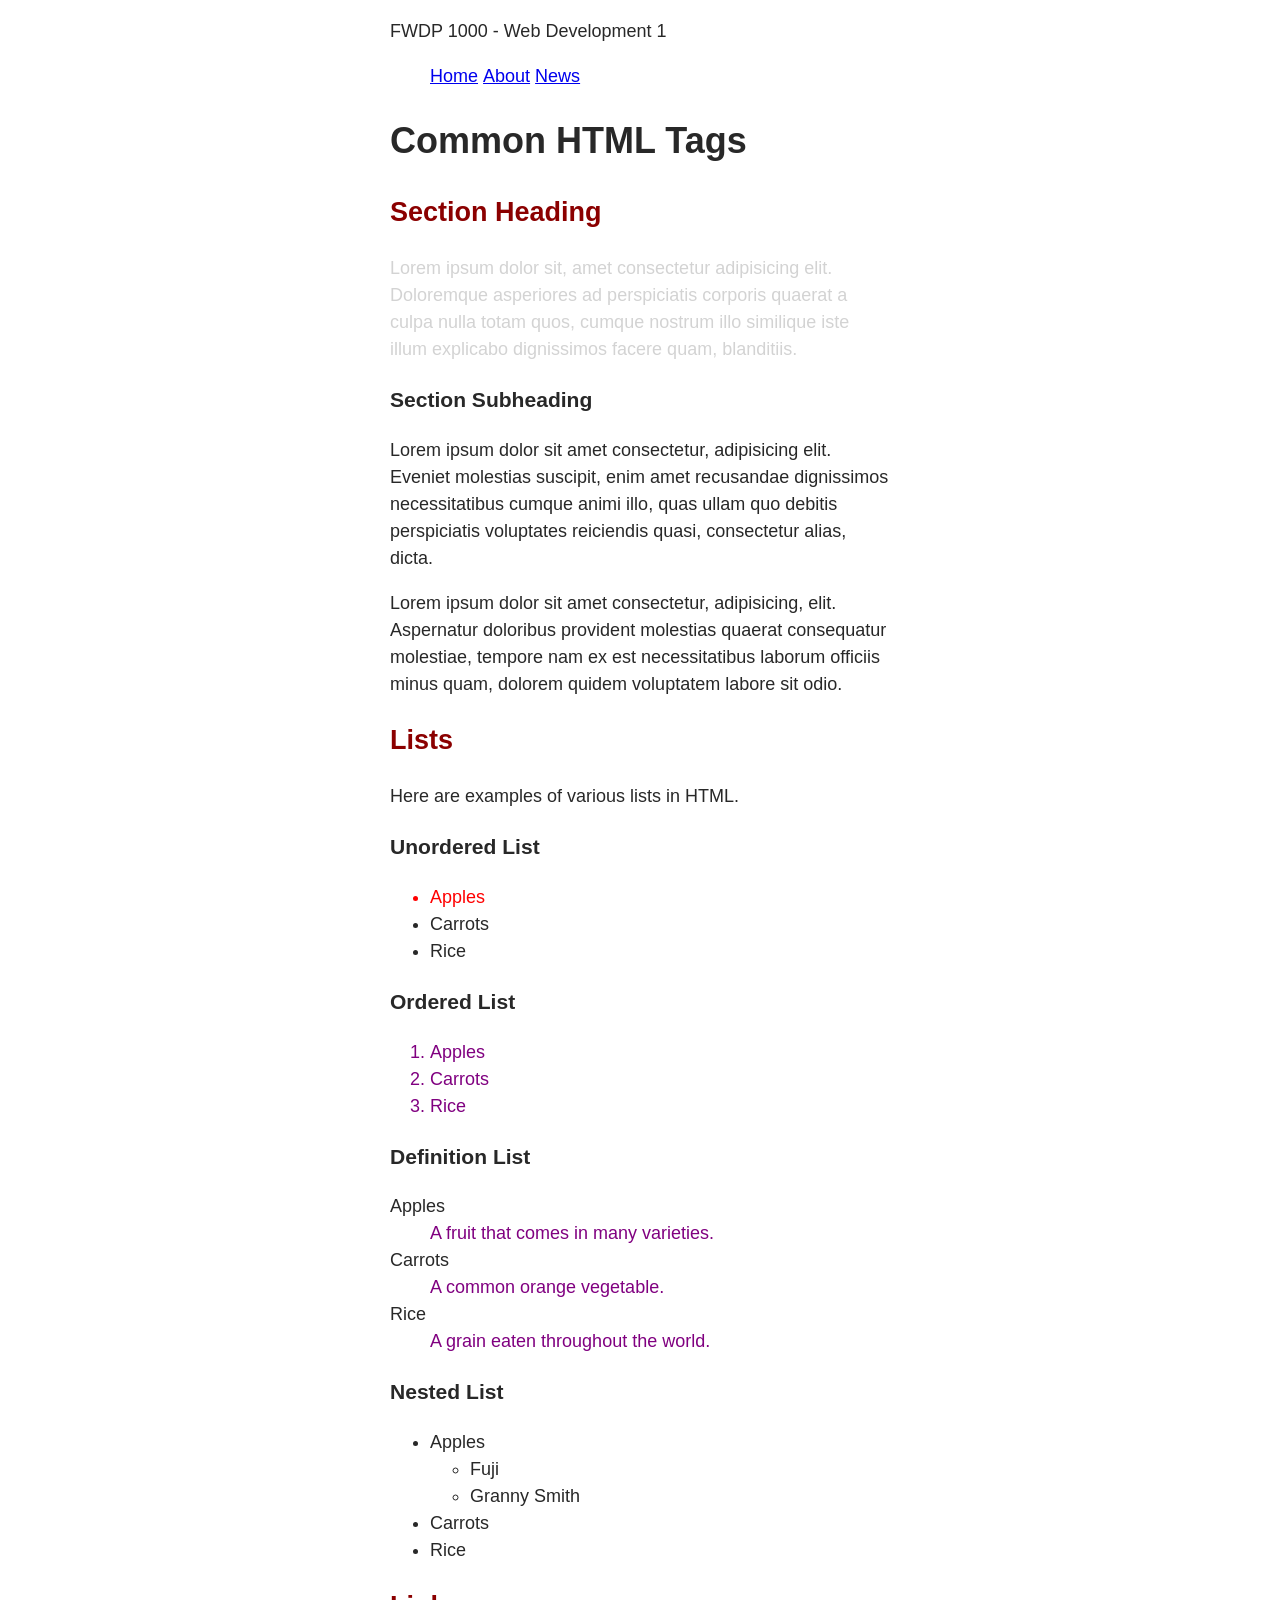
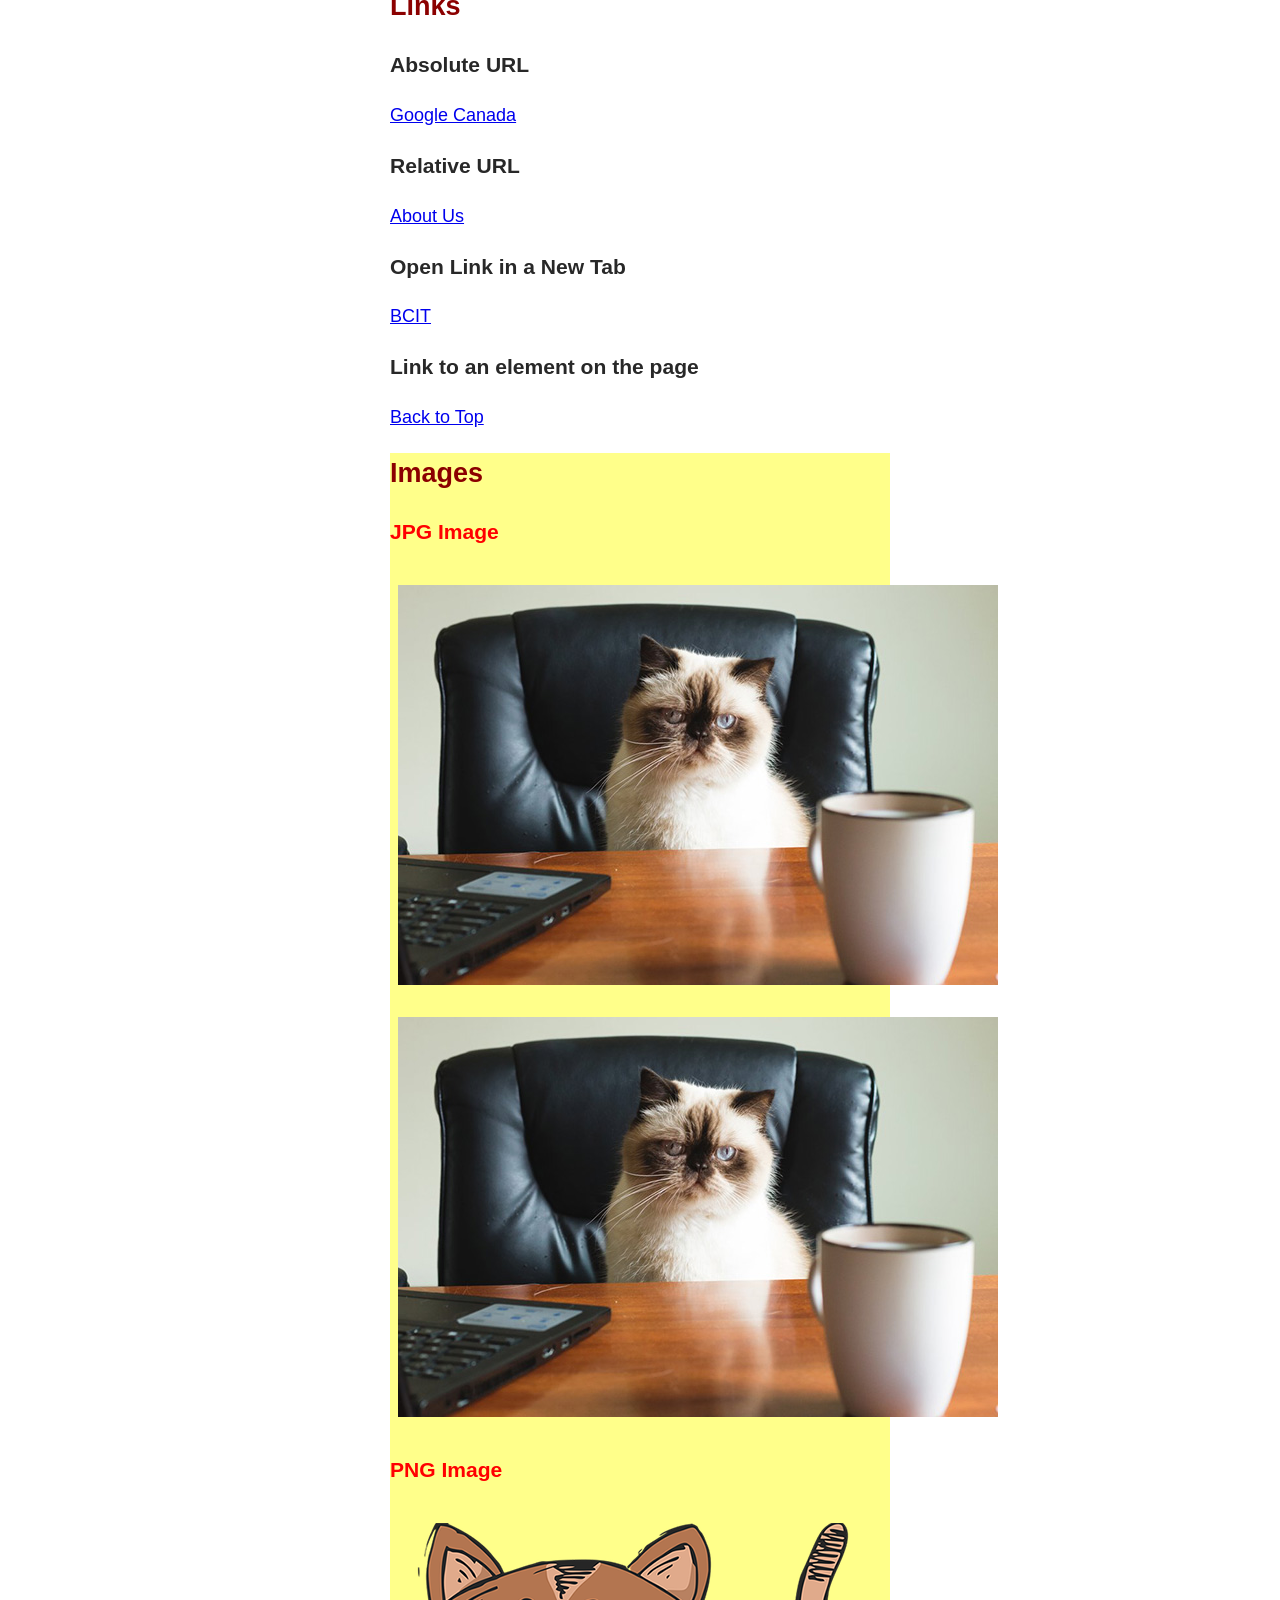
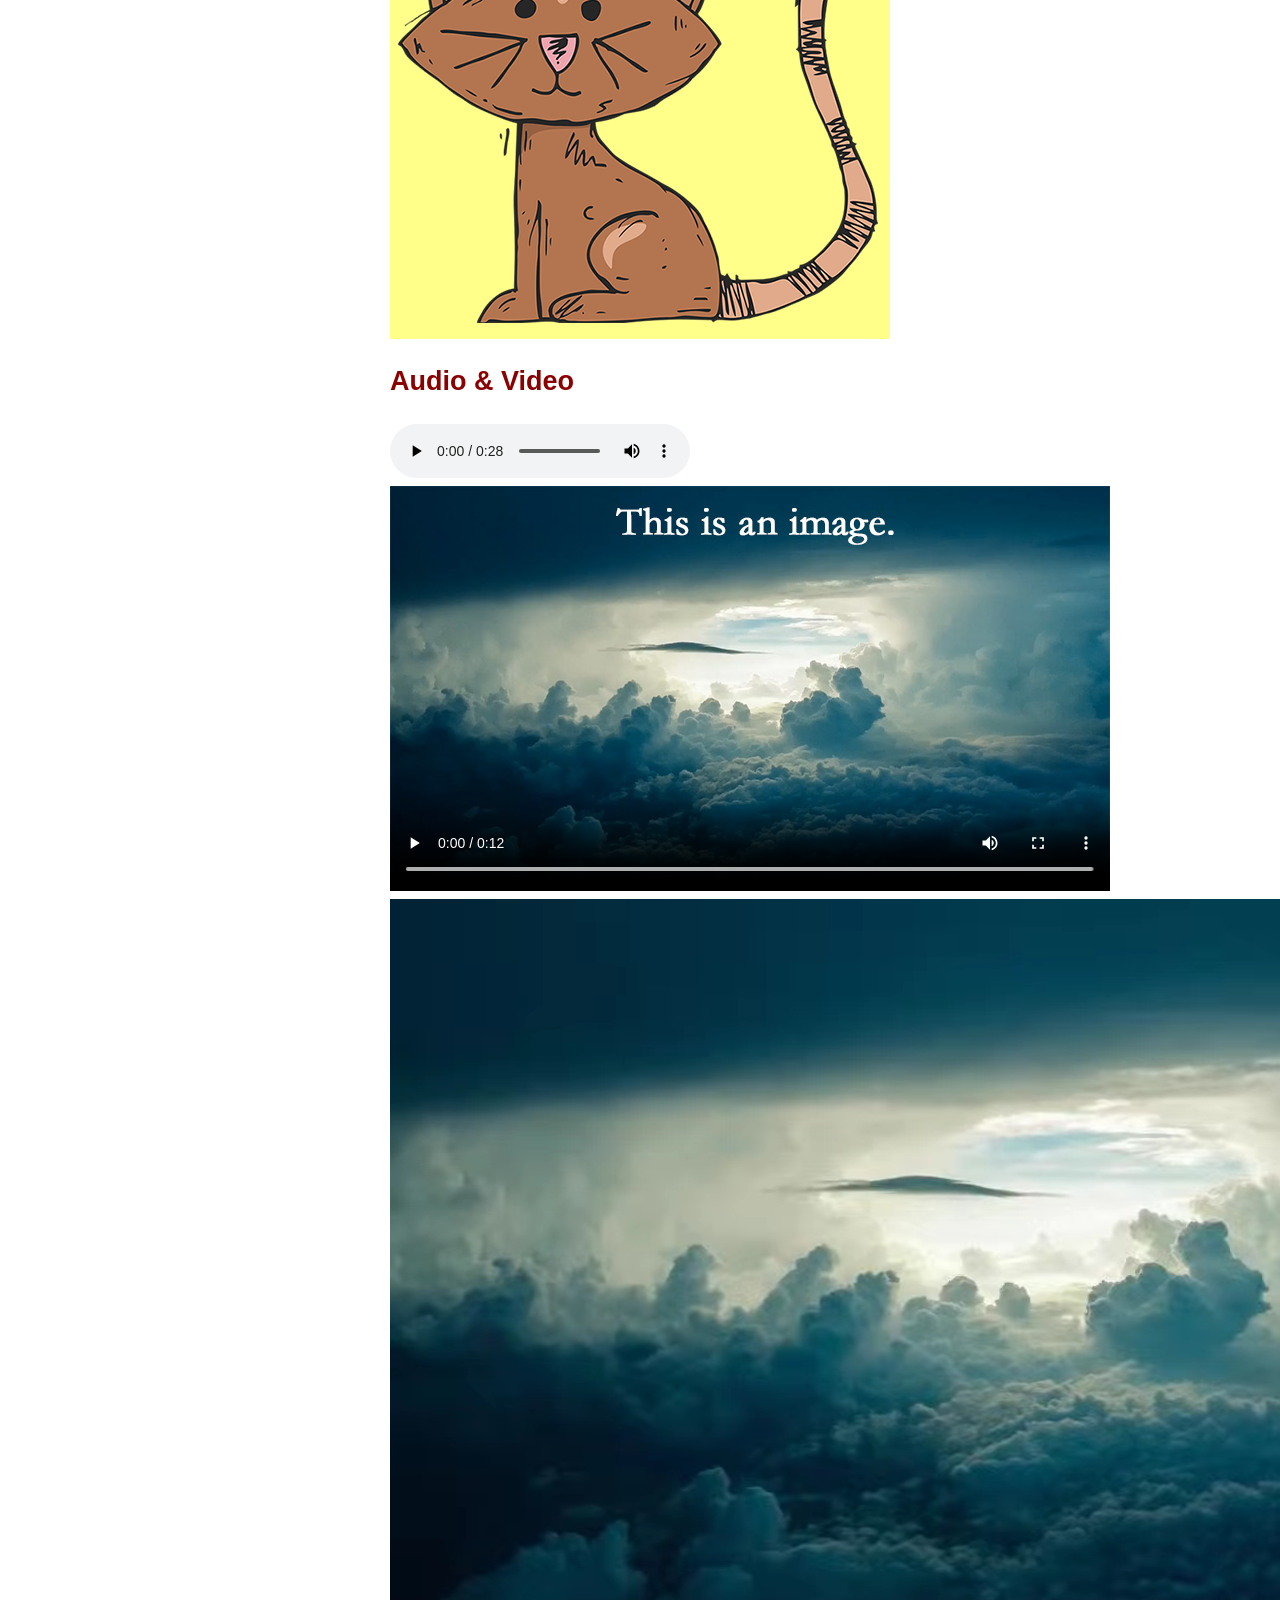
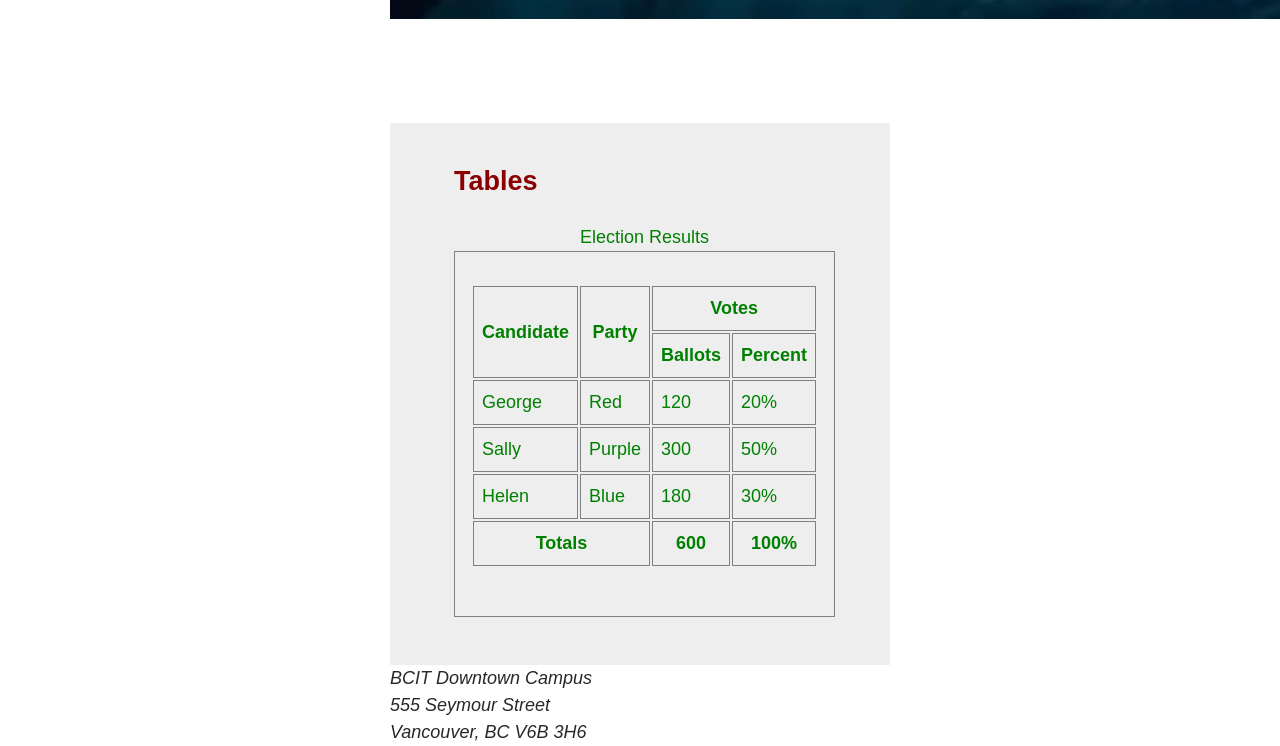
<file: index.html>
<!doctype html>
<html lang="en">
<head>
	<meta charset="utf-8">
	<title>Common HTML Tags</title>
	<style>
		table, th, td {
			border: 1px solid gray;
		}
	</style>
	<!-- http://necolas.github.io/normalize.css/ -->
	<link rel="stylesheet" href="styles/normalize-fwd.css">
	<link rel="stylesheet" href="styles/styles.css">
</head>

<body id="top">
	
	<header>
		<p>FWDP 1000 - Web Development 1</p>
		<nav>
			<ul>
				<li><a href="index.html">Home</a></li>
				<li><a href="about-us.html">About</a></li>
				<li><a href="news.html">News</a></li>
			</ul>
		</nav>
	</header>

	<main>
		<h1>Common HTML Tags</h1>
		
		<section>
			<h2>Section Heading</h2>
			<p class="warning bg-gray">Lorem ipsum dolor sit, amet consectetur adipisicing elit. Doloremque asperiores ad perspiciatis corporis quaerat a culpa nulla totam quos, cumque nostrum illo similique iste illum explicabo dignissimos facere quam, blanditiis.</p>

			<h3>Section Subheading</h3>
			<p>Lorem ipsum dolor sit amet consectetur, adipisicing elit. Eveniet molestias suscipit, enim amet recusandae dignissimos necessitatibus cumque animi illo, quas ullam quo debitis perspiciatis voluptates reiciendis quasi, consectetur alias, dicta.</p>

			<p>Lorem ipsum dolor sit amet consectetur, adipisicing, elit. Aspernatur doloribus provident molestias quaerat consequatur molestiae, tempore nam ex est necessitatibus laborum officiis minus quam, dolorem quidem voluptatem labore sit odio.</p>
		</section>

		<section>
			<h2>Lists</h2>
			<p>Here are examples of various lists in HTML.</p>

			<h3>Unordered List</h3>
			<ul>
				<li class="warning">Apples</li>
				<li>Carrots</li>
				<li>Rice</li>
			</ul>

			<h3>Ordered List</h3>
			<ol>
				<li>Apples</li>
				<li>Carrots</li>
				<li>Rice</li>
			</ol>

			<h3>Definition List</h3>
			<dl>
				<dt>Apples</dt>
				<dd>A fruit that comes in many varieties.</dd>

				<dt>Carrots</dt>
				<dd>A common orange vegetable.</dd>

				<dt>Rice</dt>
				<dd>A grain eaten throughout the world.</dd>
			</dl>

			<h3>Nested List</h3>
			<ul>
				<li>Apples
					<ul>
						<li>Fuji</li>
						<li>Granny Smith</li>
					</ul>
				</li>
				<li>Carrots</li>
				<li>Rice</li>
			</ul>
		</section>

		<section>
			<h2>Links</h2>

			<h3>Absolute URL</h3>	
			<p><a href="http://google.ca">Google Canada</a></p>

			<h3>Relative URL</h3>
			<p><a href="about-us.html">About Us</a></p>

			<h3>Open Link in a New Tab</h3>
			<p><a href="https://bcit.ca" target="_blank" rel="noopener noreferrer">BCIT</a></p>

			<h3>Link to an element on the page</h3>
			<p><a href="#top">Back to Top</a></p>
		</section>

		<section class="warning">
			<h2>Images</h2>

			<h3>JPG Image</h3> <!-- images are inline by default!-->
			<img src="images/cat-photo.jpg" alt="A cat sitting at a desk">
			<img src="images/cat-photo.jpg" alt="A cat sitting at a desk">

			<h3>PNG Image</h3>
			<img src="images/cat-drawing.png" alt="A drawing of a cat">
		</section>

		<section>
			<h2>Audio & Video</h2>

			<audio controls>
				<source src="media/dialup-internet.mp3">
				Your browser does not support the audio element.
			</audio>

			<video width="720" controls poster="images/storm.jpg">
				<source src="media/storm.webm" type="video/webm">
				<source src="media/storm.mp4" type="video/mp4">
				Your browser does not support the video element.
			</video>

			<video autoplay muted loop playsinline >
				<source src="media/storm.webm" type="video/webm">
				<source src="media/storm.mp4" type="video/mp4">
				Your browser does not support the video element.
			</video>
		</section>

		<section class="section-table">
			<h2>Tables</h2>

			<table class="table-custom">
				<caption>Election Results</caption>
				<thead>
					<tr>
						<th rowspan="2">Candidate</th>
						<th rowspan="2">Party</th>
						<th colspan="2">Votes</th>
					</tr>
					<tr>
						<th>Ballots</th>
						<th>Percent</th>
					</tr>
				</thead>
				<tbody>
					<tr>
						<td>George</td>
						<td>Red</td>
						<td>120</td>
						<td>20%</td>
					</tr>
					<tr>
						<td>Sally</td>
						<td>Purple</td>
						<td>300</td>
						<td>50%</td>
					</tr>
					<tr>
						<td>Helen</td>
						<td>Blue</td>
						<td>180</td>
						<td>30%</td>
					</tr>
				</tbody>
				<tfoot>
					<tr>
						<th colspan="2">Totals</th>
						<th>600</th>
						<th>100%</th>
					</tr>
				</tfoot>
			</table>
		</section>
		
	</main>

	<footer>
		<address>
			BCIT Downtown Campus<br>
			555 Seymour Street<br>
			Vancouver, BC V6B 3H6<br>
		</address>
	</footer>

</body>
</html>
</file>
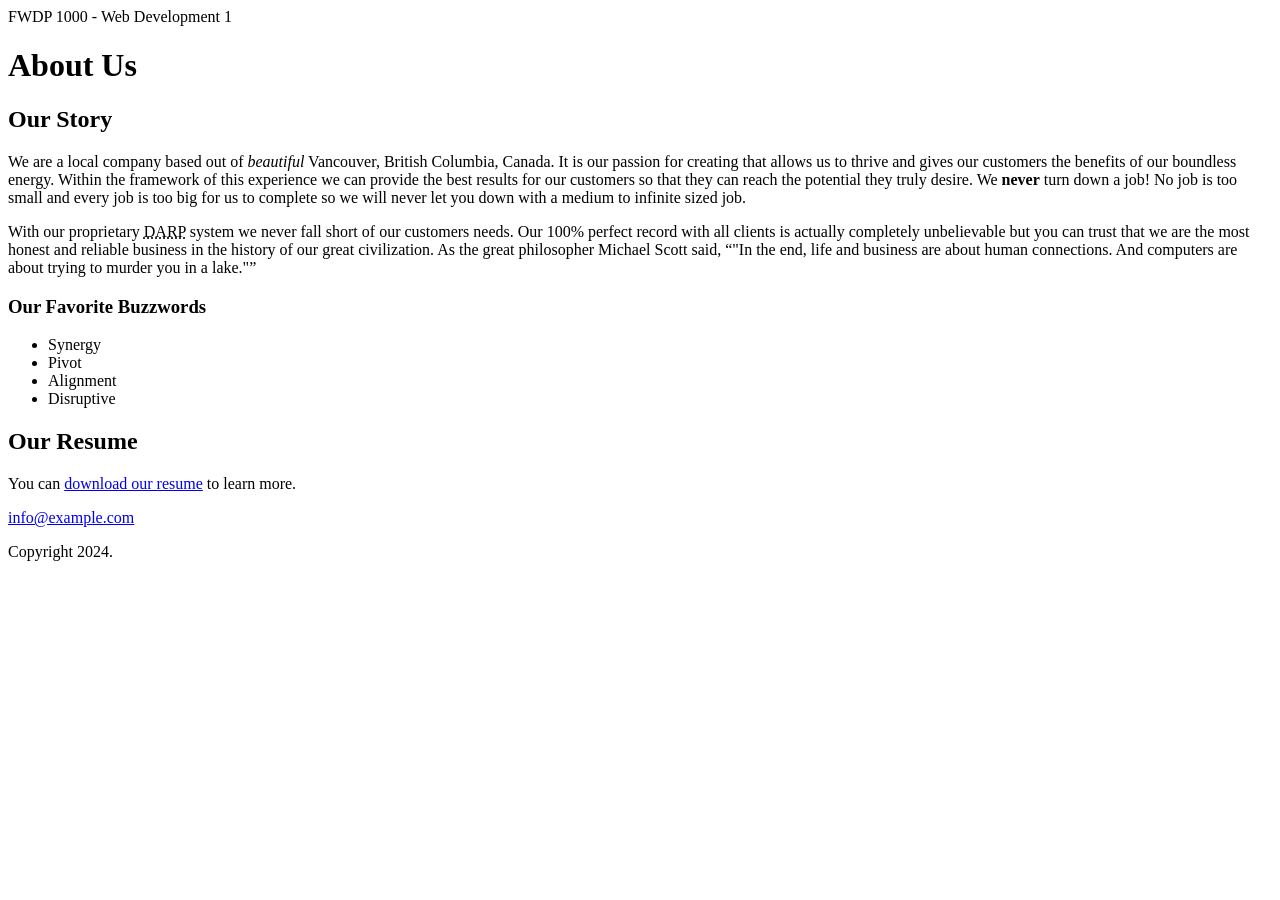
<file: about-us.html>
<!doctype html> <!-- hello -->
<html lang="en">
<head>
	<meta charset="utf-8">
	<title>About Us</title>
</head>

<body>
	
	<header>FWDP 1000 - Web Development 1</header>

	<main>
		<h1>About Us</h1>
		
		<h2>Our Story</h2>
		<p>We are a local company based out of <em>beautiful</em> Vancouver, British Columbia, Canada. It is our passion for creating that allows us to thrive and gives our customers the benefits of our boundless energy. Within the framework of this experience we can provide the best results for our customers so that they can reach the potential they truly desire. We <strong>never</strong> turn down a job! No job is too small and every job is too big for us to complete so we will never let you down with a medium to infinite sized job.</p>

		<p>With our proprietary <abbr title="Digital Alignment Recovery Program">DARP</abbr> system we never fall short of our customers needs. Our 100% perfect record with all clients is actually completely unbelievable but you can trust that we are the most honest and reliable business in the history of our great civilization. As the great philosopher Michael Scott said, <q cite="https://www.imdb.com/title/tt1031459/characters/nm0136797">"In the end, life and business are about human connections. And computers are about trying to murder you in a lake."</q></p>

		<h3>Our Favorite Buzzwords</h3>

		<ul>
			<li>Synergy</li>
			<li>Pivot</li>
			<li>Alignment</li>
			<li>Disruptive</li>
		</ul>

		<h2>Our Resume</h2>
		<p>You can <a href="media/resume.pdf">download our resume</a> to learn more.</p>
		
	</main>

	<footer>
		<a href="mailto:info@example.com">info@example.com</a>
		<p>Copyright 2024.</p>
	</footer>

</body>
</html>
</file>
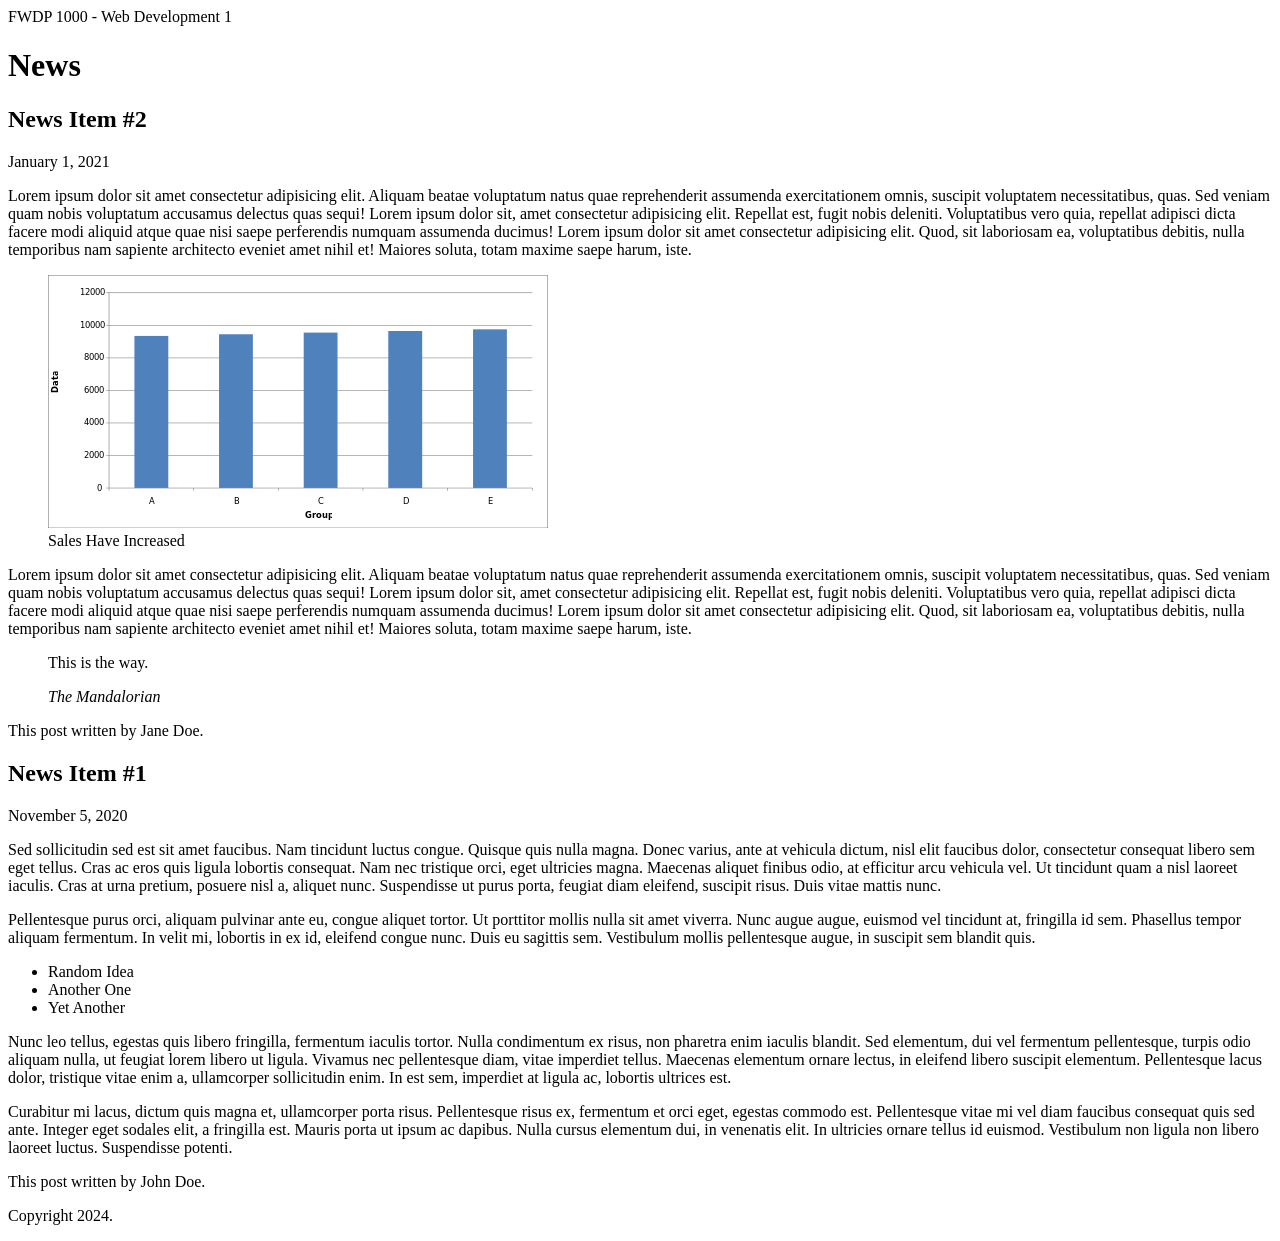
<file: news.html>
<!doctype html>
<html lang="en">
<head>
	<meta charset="utf-8">
	<title>News</title>
</head>

<body>
	
	<header>FWDP 1000 - Web Development 1</header>

	<main>

		<h1>News</h1>

		<article>

			<header>
				<h2>News Item #2</h2>
				<time datetime="2021-01-01">January 1, 2021</time>
			</header>

			<section>
				<p>Lorem ipsum dolor sit amet consectetur adipisicing elit. Aliquam beatae voluptatum natus quae reprehenderit assumenda exercitationem omnis, suscipit voluptatem necessitatibus, quas. Sed veniam quam nobis voluptatum accusamus delectus quas sequi! Lorem ipsum dolor sit, amet consectetur adipisicing elit. Repellat est, fugit nobis deleniti. Voluptatibus vero quia, repellat adipisci dicta facere modi aliquid atque quae nisi saepe perferendis numquam assumenda ducimus! Lorem ipsum dolor sit amet consectetur adipisicing elit. Quod, sit laboriosam ea, voluptatibus debitis, nulla temporibus nam sapiente architecto eveniet amet nihil et! Maiores soluta, totam maxime saepe harum, iste.</p>

				<figure>
					<img src="images/graph.png" alt="A bar graph showing sales">
					<figcaption>Sales Have Increased</figcaption>
				</figure>

				<p>Lorem ipsum dolor sit amet consectetur adipisicing elit. Aliquam beatae voluptatum natus quae reprehenderit assumenda exercitationem omnis, suscipit voluptatem necessitatibus, quas. Sed veniam quam nobis voluptatum accusamus delectus quas sequi! Lorem ipsum dolor sit, amet consectetur adipisicing elit. Repellat est, fugit nobis deleniti. Voluptatibus vero quia, repellat adipisci dicta facere modi aliquid atque quae nisi saepe perferendis numquam assumenda ducimus! Lorem ipsum dolor sit amet consectetur adipisicing elit. Quod, sit laboriosam ea, voluptatibus debitis, nulla temporibus nam sapiente architecto eveniet amet nihil et! Maiores soluta, totam maxime saepe harum, iste.</p>

				<blockquote>
					<p>This is the way.</p>
					<cite>The Mandalorian</cite>
				</blockquote>

			</section>

			<footer>
				<p>This post written by Jane Doe.</p>
			</footer>
			
		</article>


		<article>
			
			<header>
				<h2>News Item #1</h2>
				<time datetime="2020-11-05">November 5, 2020</time>
			</header>

			<section>
				<p>Sed sollicitudin sed est sit amet faucibus. Nam tincidunt luctus congue. Quisque quis nulla magna. Donec varius, ante at vehicula dictum, nisl elit faucibus dolor, consectetur consequat libero sem eget tellus. Cras ac eros quis ligula lobortis consequat. Nam nec tristique orci, eget ultricies magna. Maecenas aliquet finibus odio, at efficitur arcu vehicula vel. Ut tincidunt quam a nisl laoreet iaculis. Cras at urna pretium, posuere nisl a, aliquet nunc. Suspendisse ut purus porta, feugiat diam eleifend, suscipit risus. Duis vitae mattis nunc.</p>

				<p>Pellentesque purus orci, aliquam pulvinar ante eu, congue aliquet tortor. Ut porttitor mollis nulla sit amet viverra. Nunc augue augue, euismod vel tincidunt at, fringilla id sem. Phasellus tempor aliquam fermentum. In velit mi, lobortis in ex id, eleifend congue nunc. Duis eu sagittis sem. Vestibulum mollis pellentesque augue, in suscipit sem blandit quis.</p>

				<aside>
					<ul>
						<li>Random Idea</li>
						<li>Another One</li>
						<li>Yet Another</li>
					</ul>
				</aside>

				<p>Nunc leo tellus, egestas quis libero fringilla, fermentum iaculis tortor. Nulla condimentum ex risus, non pharetra enim iaculis blandit. Sed elementum, dui vel fermentum pellentesque, turpis odio aliquam nulla, ut feugiat lorem libero ut ligula. Vivamus nec pellentesque diam, vitae imperdiet tellus. Maecenas elementum ornare lectus, in eleifend libero suscipit elementum. Pellentesque lacus dolor, tristique vitae enim a, ullamcorper sollicitudin enim. In est sem, imperdiet at ligula ac, lobortis ultrices est.</p>

				<p>Curabitur mi lacus, dictum quis magna et, ullamcorper porta risus. Pellentesque risus ex, fermentum et orci eget, egestas commodo est. Pellentesque vitae mi vel diam faucibus consequat quis sed ante. Integer eget sodales elit, a fringilla est. Mauris porta ut ipsum ac dapibus. Nulla cursus elementum dui, in venenatis elit. In ultricies ornare tellus id euismod. Vestibulum non ligula non libero laoreet luctus. Suspendisse potenti.</p>

			</section>

			<footer>
				<p>This post written by John Doe.</p>
			</footer>
			
		</article>

	</main>

	<footer>
		<p>Copyright 2024.</p>
	</footer>

</body>
</html>
</file>
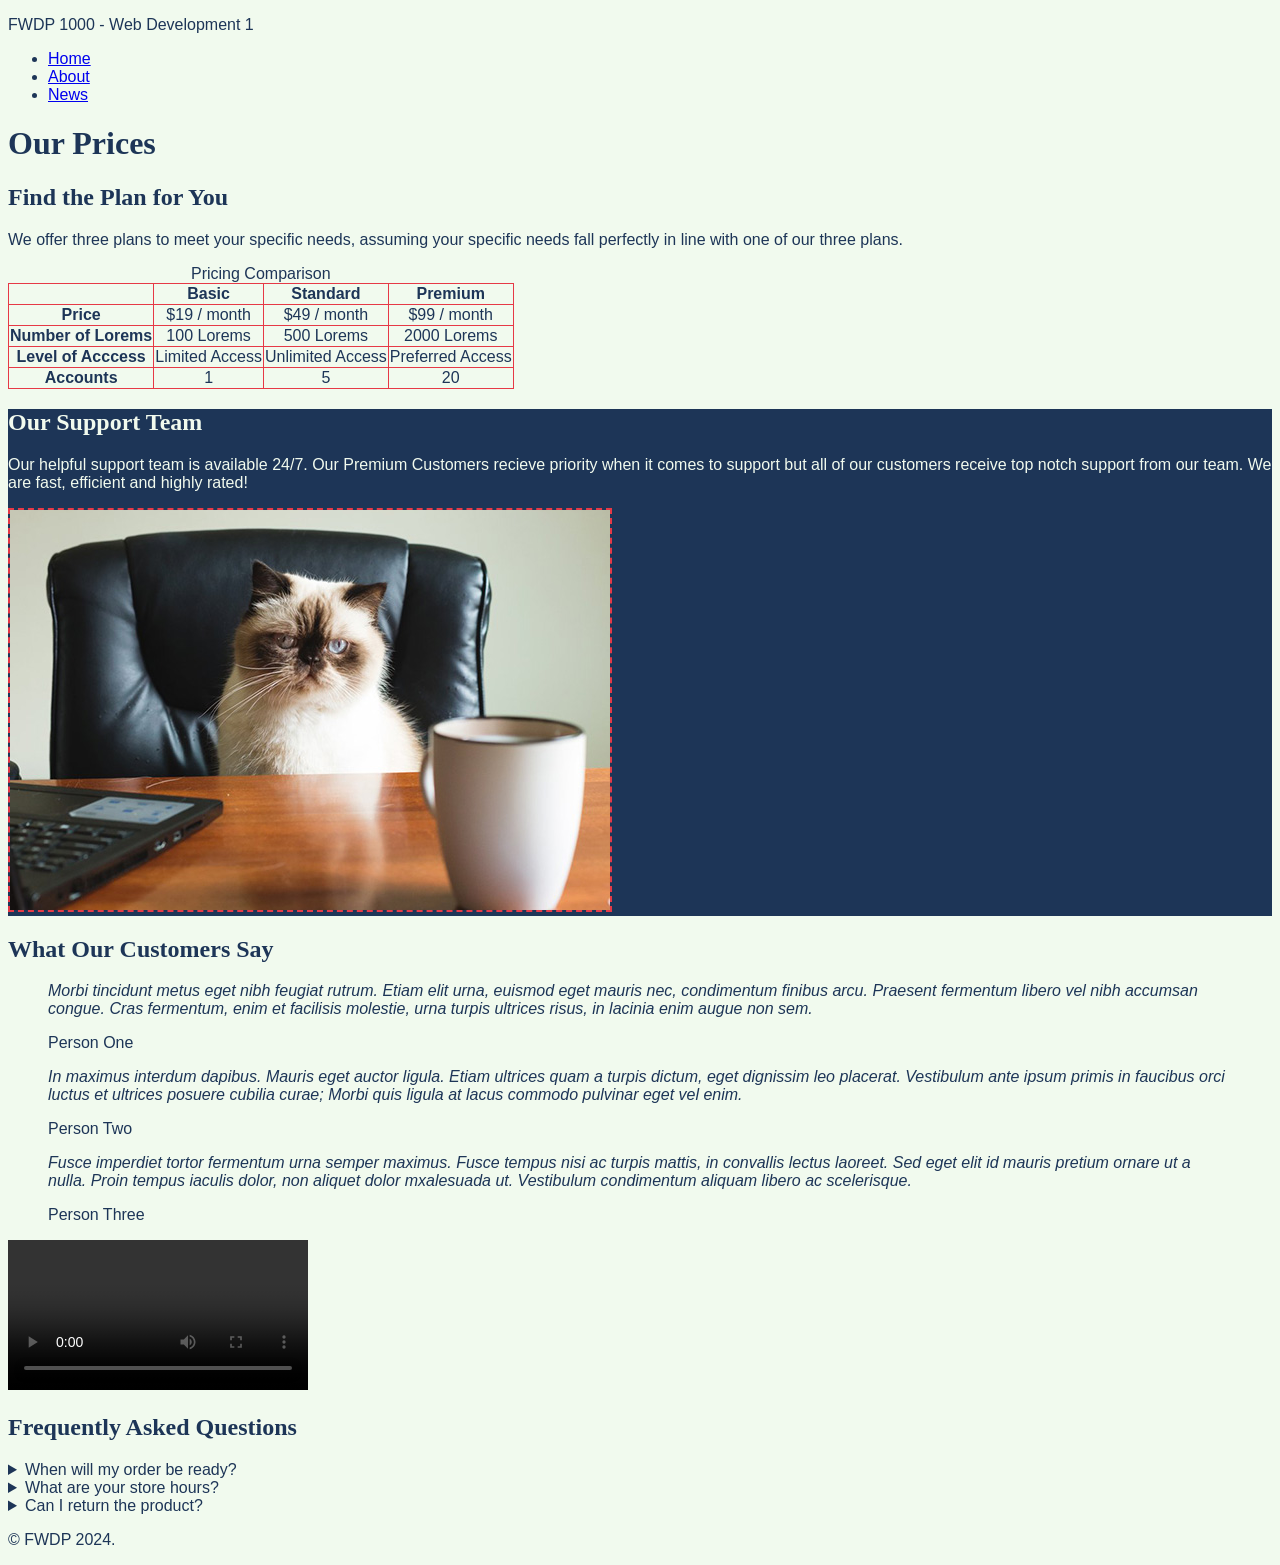
<file: pricing.html>
<!doctype html>
<html lang="en">
<head>
	<meta charset="utf-8">
	<title>Pricing</title>
	<link rel="stylesheet" href="styles/pricing.css">
</head>

<body>

	<header>
		<p>FWDP 1000 - Web Development 1</p>

		<!-- Add navigation to the three other pages here -->
		<nav>
			<ul>
				<li><a href="index.html">Home</a></li>
				<li><a href="about-us.html">About</a></li>
				<li><a href="news.html">News</a></li>
			</ul>
		</nav>
	</header>

	<main>

		<h1>Our Prices</h1>

		<section>
			<h2>Find the Plan for You</h2>

			<p>We offer three plans to meet your specific needs, assuming your specific needs fall perfectly in line with one of our three plans.</p>

			<table>
				<caption>Pricing Comparison</caption>
				<tr>
					<th></th>
					<th>Basic</th>
					<th>Standard</th>
					<th>Premium</th>
				</tr>
				<tr>
					<th>Price</th>
					<td>$19 / month</td>
					<td>$49 / month</td>
					<td>$99 / month</td>
				</tr>
				<tr>
					<th>Number of Lorems</th>
					<td>100 Lorems</td>
					<td>500 Lorems</td>
					<td>2000 Lorems</td>
				</tr>
				<tr>
					<th>Level of Acccess</th>
					<td>Limited Access</td>
					<td>Unlimited Access</td>
					<td>Preferred Access</td>
				</tr>
				<tr>
					<th>Accounts</th>
					<td>1</td>
					<td>5</td>
					<td>20</td>
				</tr>
			</table>
		</section>

		<section class="section-two">
			<h2>Our Support Team</h2>

			<p>Our helpful support team is available 24/7. Our Premium Customers recieve priority when it comes to support but all of our customers receive top notch support from our team. We are fast, efficient and highly rated!</p>
			
			<!-- Add an image here -->
			<img src="images/cat-photo.jpg" alt="A photo of a cat">
		</section>

		<section>
			<h2>What Our Customers Say</h2>

			<blockquote>
				<p>Morbi tincidunt metus eget nibh feugiat rutrum. Etiam elit urna, euismod eget mauris nec, condimentum finibus arcu. Praesent fermentum libero vel nibh accumsan congue. Cras fermentum, enim et facilisis molestie, urna turpis ultrices risus, in lacinia enim augue non sem.</p>
				<cite>Person One</cite>
			</blockquote>

			<blockquote>
				<p>In maximus interdum dapibus. Mauris eget auctor ligula. Etiam ultrices quam a turpis dictum, eget dignissim leo placerat. Vestibulum ante ipsum primis in faucibus orci luctus et ultrices posuere cubilia curae; Morbi quis ligula at lacus commodo pulvinar eget vel enim.</p>
				<cite>Person Two</cite>
			</blockquote>

			<blockquote>
				<p>Fusce imperdiet tortor fermentum urna semper maximus. Fusce tempus nisi ac turpis mattis, in convallis lectus laoreet. Sed eget elit id mauris pretium ornare ut a nulla. Proin tempus iaculis dolor, non aliquet dolor mxalesuada ut. Vestibulum condimentum aliquam libero ac scelerisque.</p>
				<cite>Person Three</cite>
			</blockquote>

			<!-- Add a video here -->
			<video controls>
				<source src="media/storm.mp4">
			</video>
		</section>

		<section>
			<h2>Frequently Asked Questions</h2>
			<!-- Add markup below to show/hide the answers to the questions -->
			
			<details>
				<summary>When will my order be ready?</summary>
				<p>Lorem ipsum dolor sit amet, consectetur adipiscing elit. Donec placerat, est in elementum molestie, ex enim eleifend lectus, in porta ex odio vitae libero. Maecenas sit amet elit ut quam suscipit pulvinar. Pellentesque congue imperdiet augue ut laoreet. Mauris imperdiet lacinia erat at luctus.</p>
			</details>

			<details>
				<summary>What are your store hours?</summary>
				<p>Vestibulum vel sapien sed est aliquam aliquam nec a felis. Nulla tempor ultrices mi ac congue. Morbi sed eros dignissim, sagittis sapien ac, finibus turpis. Curabitur condimentum, urna sit amet mattis faucibus, sem leo viverra orci, ac scelerisque nibh justo at magna.</p>
			</details>

			<details>
				<summary>Can I return the product?</summary>
				<p>Orci varius natoque penatibus et magnis dis parturient montes, nascetur ridiculus mus. Mauris congue, risus congue porttitor dignissim, arcu purus imperdiet massa, sit amet convallis lorem leo sit amet lorem. Cras volutpat lobortis orci, quis efficitur augue fermentum nec. Vivamus non cursus magna.</p>
			</details>
		</section>

	</main>

	<footer>
		<p>&copy; FWDP 2024.</p>
	</footer>

</body>
</html>
</file>
<file: styles/pricing.css>
body {
	background-color: #f1faee;
	color: #1d3557;
	font-family: Tahoma,Verdana,Segoe,sans-serif;
}

h1,
h2 {
	font-family: Georgia,Times,"Times New Roman",serif;
	font-size: 2rem;
}

h2 {
	font-size: 1.5rem;
}

table, 
th, 
td {
	border: 1px solid #e63946;
	border-collapse: collapse;
	text-align: center;
}

img {
	border: 2px dashed #e63946;
}

blockquote p {
	font-style: italic;
}

blockquote cite {
	font-style: normal;
}

.section-two {
	background-color: #1d3557;
	color: #f1faee;
}
</file>
<file: styles/styles.css>
/* commented bc we have normalize-fwd.css */
/* html {
	box-sizing: border-box;
}

*, *::before, *::after {
	box-sizing: inherit;
} */

/* simulate mobile view for quick iteration */
body {
	max-width: 31.25rem;
	margin: 0 auto;
}

body {
	font-family: Arial,"Helvetica Neue",Helvetica,sans-serif;
	font-size: 18px;
	font-weight: 400;
	line-height: 1.5;
	color: rgb(40, 40, 40);
}

h2 {
	color: darkred;
}

.warning {
	color: #ff0000;
}

.bg-gray {
	color: lightgray;
}

ol li,
dd {
	color: purple;
}

section.warning {
	background-color: #ffff0075;
}

.table-custom {
	color: green;
}

table {
	color: orange;
}

/* inline makes these go side by side, rather than doing line breaks */
nav li {
	display: inline-block;
}

/* this selects a SECTIOn with class WARNING */
section.warning img {
	display: block;
	padding: 1rem .5rem;
}

/* this selects section-table THE CLASS */
.section-table {
	background-color: #eee;
	/* padding-top: 1rem;
	padding-left: 2rem;
	padding-right: 3rem;
	padding-bottom: 4rem; */

	/* full shorthand goes clockwise from top!! */
	padding: 1rem 2rem 3rem 4rem;
	margin-top: 6rem;
}

td,
th {
	padding: .5rem;
}

.table-custom {
	/* top, side, bottom */
	padding: 2rem 1rem 3rem;
}
</file>
